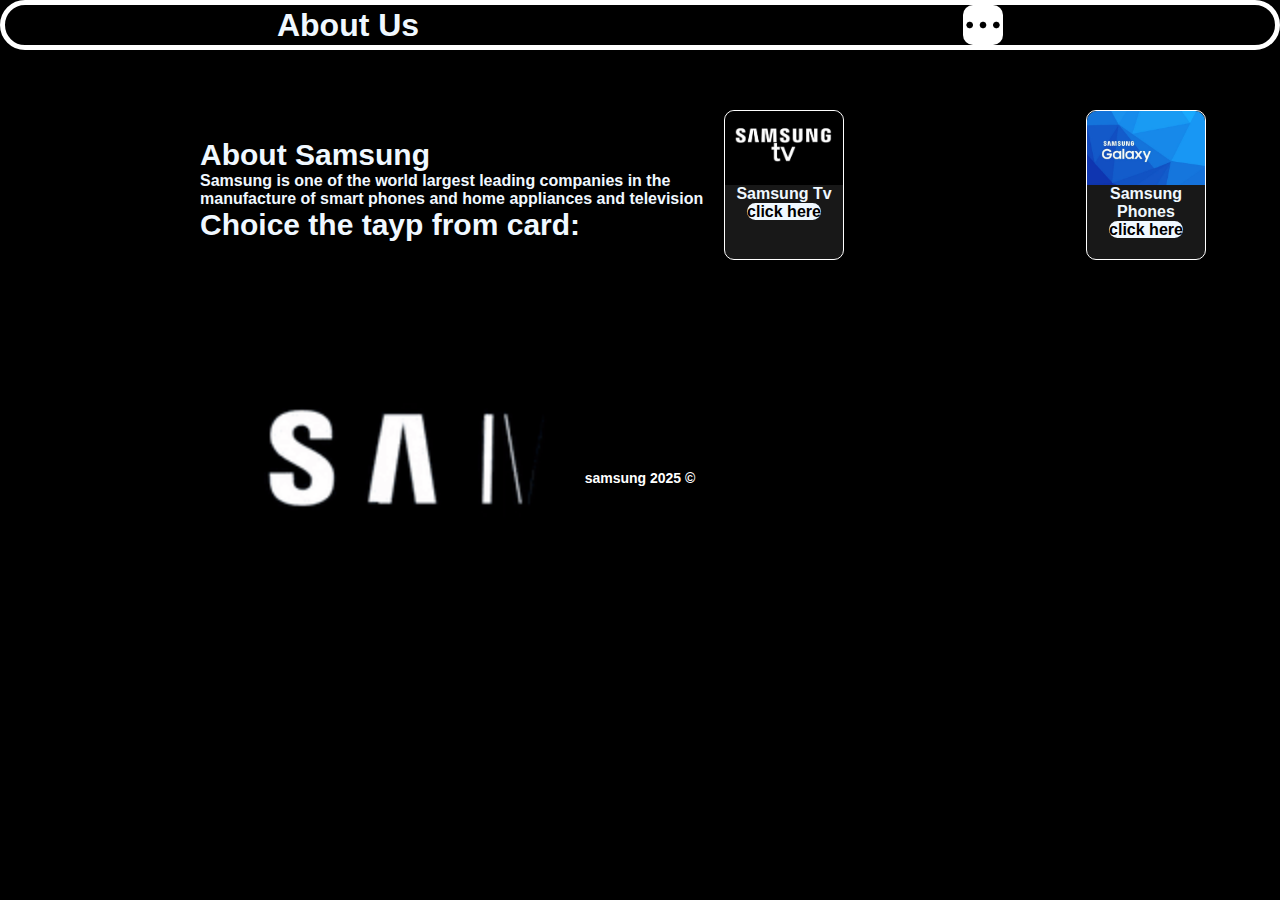
<file: index/about.html>
<!DOCTYPE html>
<html lang="en">

<head>
    <meta charset="UTF-8">
    <meta name="viewport" content="width=device-width, initial-scale=1.0">
    <link rel="stylesheet" href="../css/first.css">
    <link rel="stylesheet" href="../css/abu.css">
    <title>About Us</title>
</head>

<body>
    <header>
        <h1>About Us</h1>
        <div class="menu">
            <div class="menu_btn">
            </div>
            <div class="contact_man">
                <a href="index.html">Home</a>
                <a href="about.html">About</a>
                <a href="./contact.html">To Contact</a>
                <a href="./prodect.html">show price</a>
            </div>
        </div>

    </header>

    <div class="cont">
        <main>
            <h1>About Samsung</h1>
            <p>Samsung is one of the world largest
                leading companies in the manufacture of smart phones
                and home appliances
                and television </p>
            <h2>Choice the tayp from card:</h2>
        </main>
        <aside>

            <div class="card card-3">
                <div class="img-1"></div>
                <p>Samsung Tv</p>
                <a href="./tv.html">click here</a>
            </div>
            <div class="card card-4">
                <div class="img-2"></div>

                <p>Samsung Phones</p>
                <a href="../index/pho.html">click here</a>
            </div>

        </aside>
    </div>
    <footer>
        <p>
            samsung 2025
            &copy;
        </p>
    </footer>
</body>

</html>
</file>
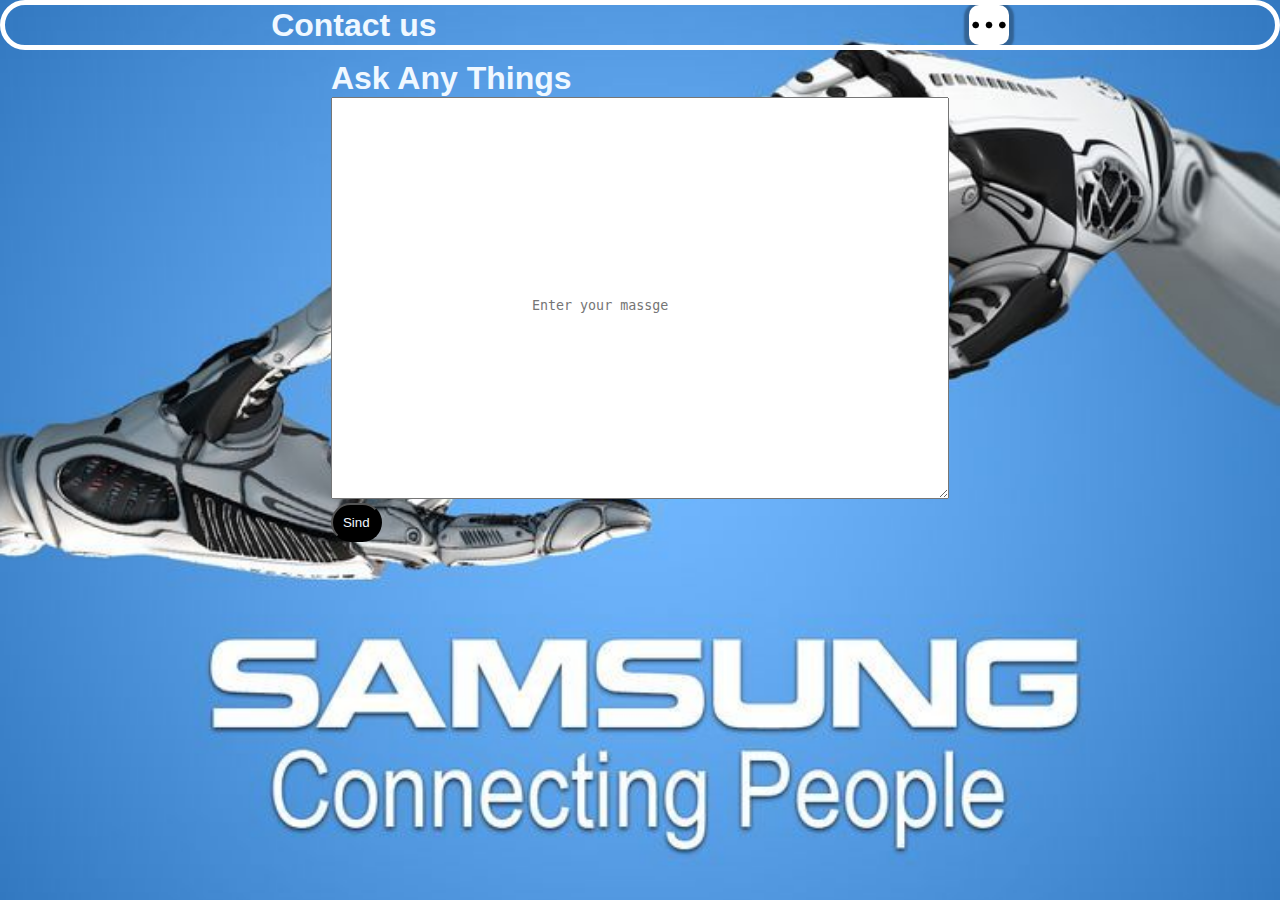
<file: index/cont.html>
<!DOCTYPE html>
<html lang="en">

<head>
    <meta charset="UTF-8">
    <meta name="viewport" content="width=device-width, initial-scale=1.0">
    <link rel="stylesheet" href="../css/first.css">
    <link rel="stylesheet" href="../css/cont.css">
    <title>Contact Us</title>
</head>

<body>
    <header>
        <h1>Contact us</h1>
        <div class="menu">
            <div class="menu_btn">
            </div>
            <div class="contact_man">
                <a href="index.html">Home</a>
                <a href="about.html">About</a>
                <a href="./contact.html">To Contact</a>
                <a href="./prodect.html">show price</a>
            </div>
        </div>
    </header>
    <footer>
        <form action="#" method="post">
            <h1>Ask Any Things</h1>
            <textarea name="" id="" placeholder="Enter your massge" required="pless enter the masges"></textarea>
            <button type="submit">Sind</button>
        </form>
    </footer>

</body>

</html>
</file>
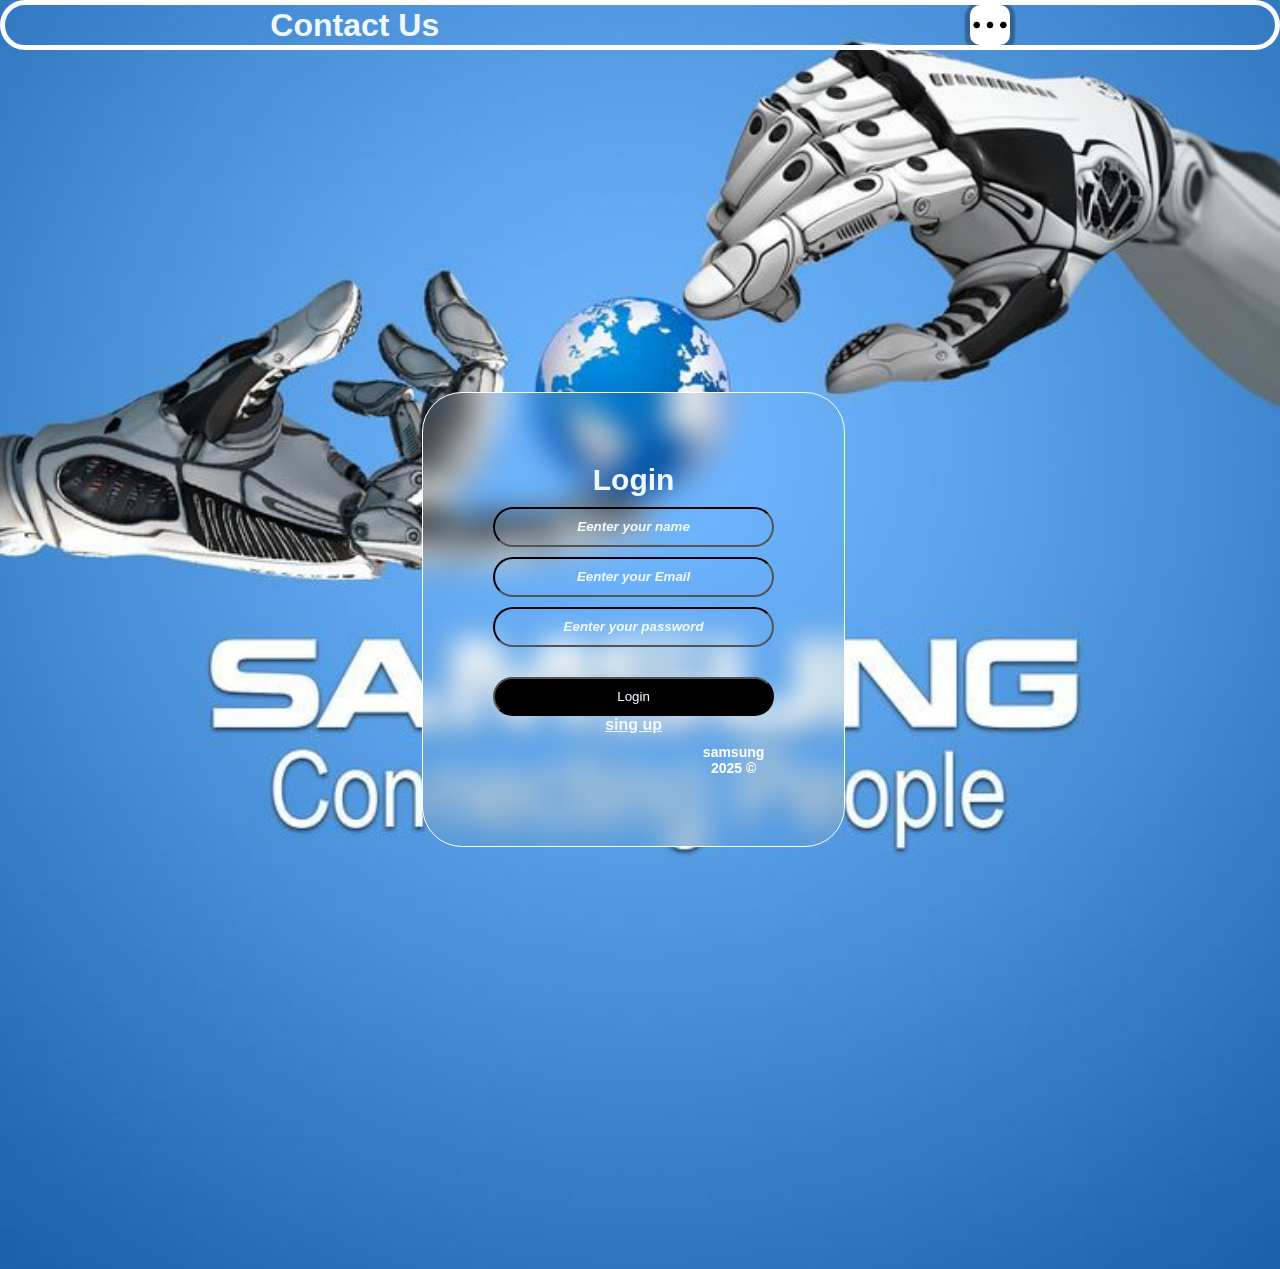
<file: index/contact.html>
<!DOCTYPE html>
<html lang="en">

<head>
    <meta charset="UTF-8">
    <meta name="viewport" content="width=device-width, initial-scale=1.0">
    <link rel="stylesheet" href="../css/first.css">
    <link rel="stylesheet" href="../css/cont.css">
    <title>Contact us</title>
</head>

<body>
    <header>
        <h1>Contact Us</h1>
        <div class="menu">
            <div class="menu_btn">
            </div>
            <div class="contact_man">
                <a href="index.html">Home</a>
                <a href="about.html">About</a>
                <a href="./contact.html">To Contact</a>
                <a href="./prodect.html">show price</a>
            </div>
        </div>

    </header>
    <div class="cont">
        <main>
            <form action="cont.html" method="post" onsubmit="return">
                <h1>Login</h1>
                <input type="text" placeholder="Eenter your name" id="username" required="username">
                <input type="email" placeholder="Eenter your Email">
                <input type="password" placeholder="Eenter your password" maxlength="6" id="password" required>
                <button type="submit">Login</button>
                <div class="sing">
                    <a href="#">sing up</a>
                </div>

                <footer>

                    <p>
                        samsung 2025
                        &copy;
                    </p>
                </footer>
            </form>
        </main>
    </div>

</body>

</html>
</file>
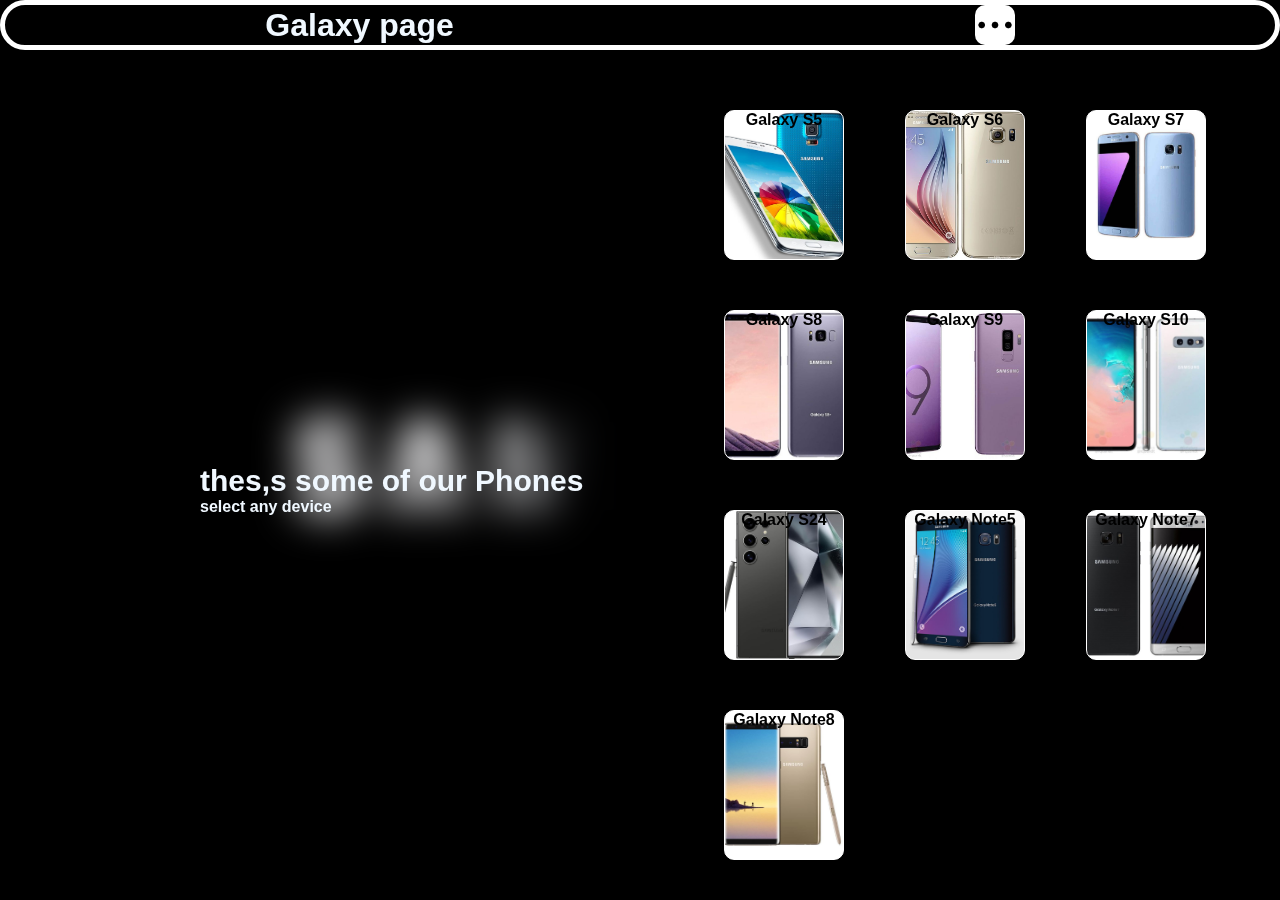
<file: index/pho.html>
<!DOCTYPE html>
<html lang="en">

<head>
    <meta charset="UTF-8">
    <meta name="viewport" content="width=device-width, initial-scale=1.0">
    <link rel="stylesheet" href="../css/first.css">
    <link rel="stylesheet" href="../css/ph.css">
    <link rel="stylesheet" href="../css/abu.css">
    <title>Phones Page</title>
</head>

<body>
    <header>
        <h1>Galaxy page</h1>
        <div class="menu">
            <div class="menu_btn">
            </div>
            <div class="contact_man">
               <a href="index.html">Home</a>
                <a href="about.html">About</a>
                <a href="./contact.html">To Contact</a>
                <a href="./prodect.html">show price</a>
            </div>
        </div>

    </header>
    <div class="cont">
        <main>
            <h1>thes,s some of our Phones</h1>
            <p>select any device</p>
        </main>
        <aside>
            <div class="card card-5">
                <p>Galaxy S5</p>
            </div>
            <div class="card card-6">
                <p>Galaxy S6</p>
            </div>
            <div class="card card-8">
                <p>Galaxy S7</p>
            </div>
            <div class="card card-10">
                <p>Galaxy S8</p>
            </div>
            <div class="card card-11">
                <p>Galaxy S9</p>
            </div>
            <div class="card card-12">
                <p>Galaxy S10</p>
            </div>
            <div class="card card-13">
                <p>Galaxy S24</p>
            </div>
            <div class="card card-14">
                <p>Galaxy Note5</p>

            </div>
            <div class="card card-15">
                <p>Galaxy Note7</p>
            </div>
            <div class="card card-16">
                <p>Galaxy Note8</p>
            </div>

        </aside>

    </div>
</body>

</html>
</file>
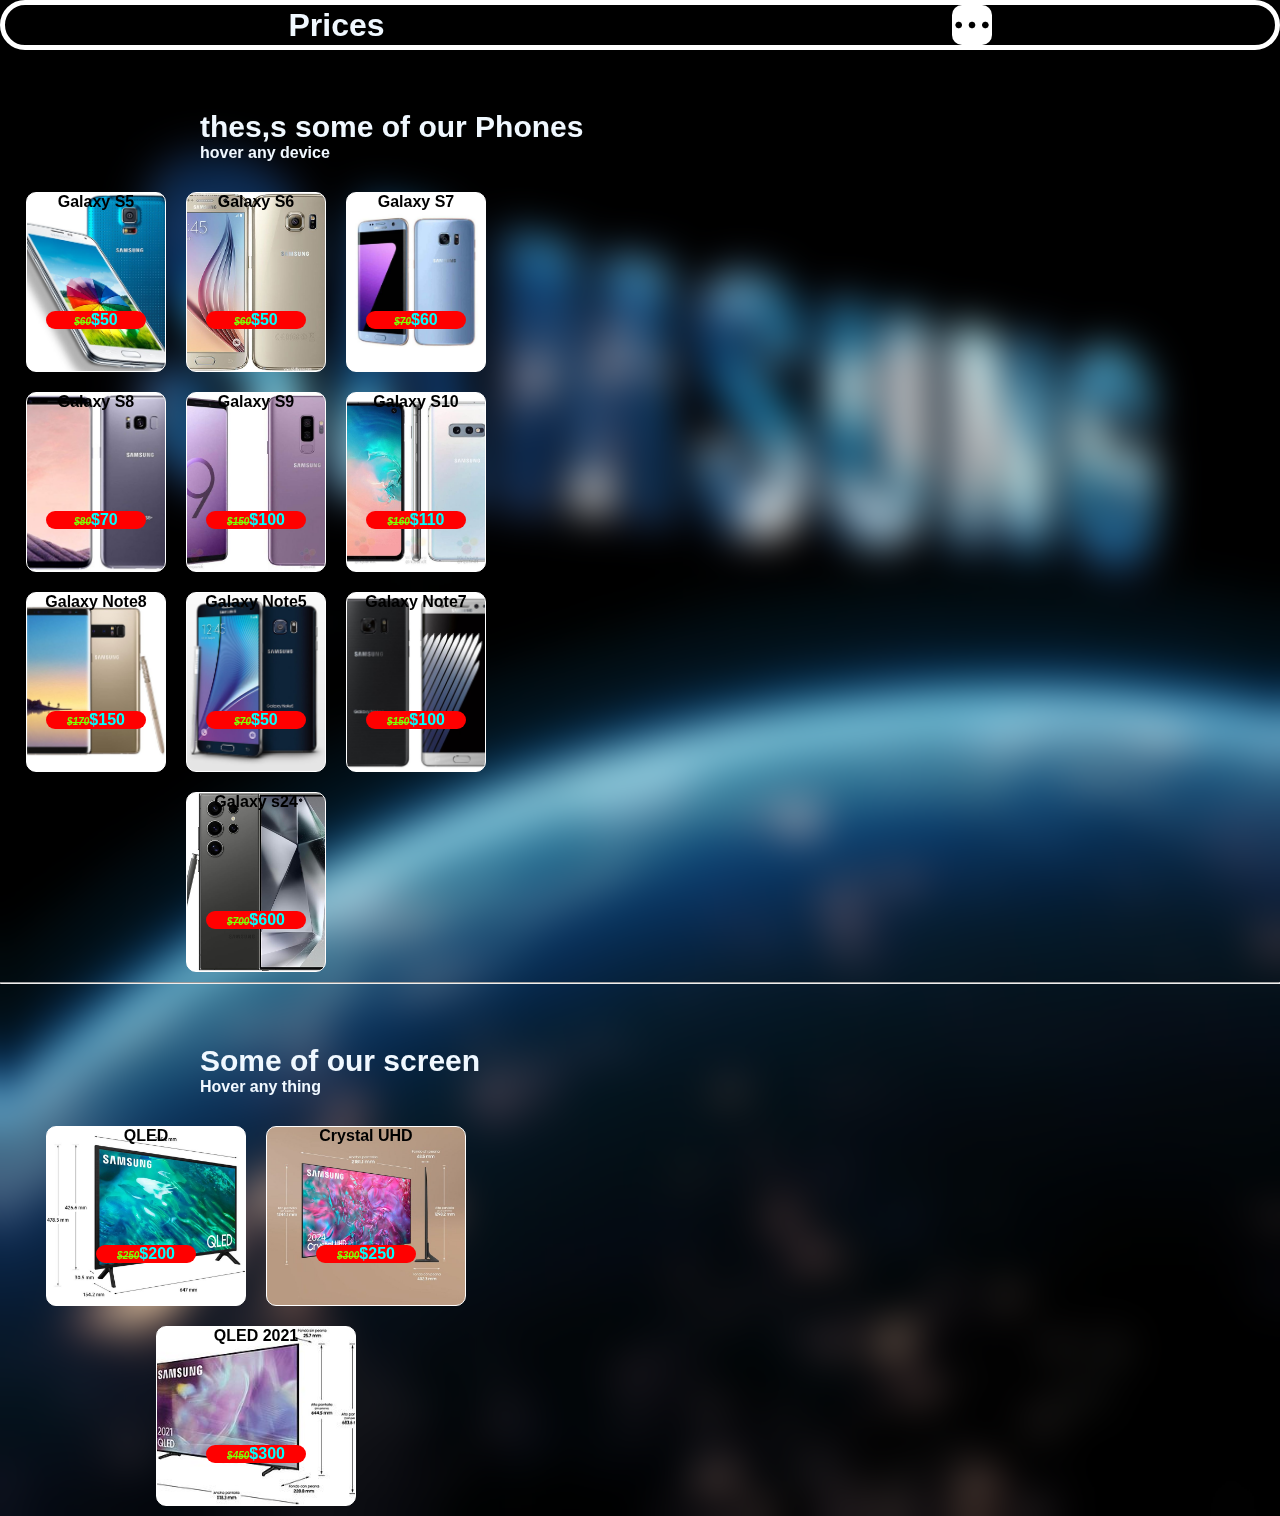
<file: index/prodect.html>
<!DOCTYPE html>
<html lang="en">

<head>
    <meta charset="UTF-8">
    <meta name="viewport" content="width=device-width, initial-scale=1.0">
    <link rel="stylesheet" href="../css/abu.css">
    <link rel="stylesheet" href="../css/first.css">
    <link rel="stylesheet" href="../css/ph.css">
    <title>prodect</title>
</head>

<body>
    <header>
        <h1>Prices</h1>
        <div class="menu">
            <div class="menu_btn">
            </div>
            <div class="contact_man">
             <a href="index.html">Home</a>
                <a href="about.html">About</a>
                <a href="./contact.html">To Contact</a>
                <a href="./prodect.html">show price</a>
            </div>
        </div>

    </header>
    <main>
        <h1>thes,s some of our Phones</h1>
        <p>hover any device</p>
    </main>
    <aside>
        <div class="card card-5">
            <p>Galaxy S5 </p>
            <footer><span><del>$60</del>$50</span></footer>
        </div>
        <div class="card card-6">
            <p>Galaxy S6</p>
            <footer><span><del>$60</del>$50</span></footer>
        </div>
        <div class="card card-8">
            <p>Galaxy S7</p>
            <footer><span><del>$70</del>$60</span></footer>
        </div>
        <div class="card card-10">
            <p>Galaxy S8</p>
            <footer><span><del>$80</del>$70</span></footer>
        </div>
        <div class="card card-11">
            <p>Galaxy S9</p>
            <footer><span><del>$150</del>$100</span></footer>
        </div>
        <div class="card card-12">
            <p>Galaxy S10</p>
            <footer><span><del>$160</del>$110</span></footer>
        </div>
        <div class="card card-16">
            <p>Galaxy Note8</p>
            <footer><span><del>$170</del>$150</span></footer>
        </div>
        <div class="card card-14">
            <p>Galaxy Note5</p>
            <footer><span><del>$70</del>$50</span></footer>
        </div>
        <div class="card card-15">
            <p>Galaxy Note7</p>
            <footer><span><del>$150</del>$100</span></footer>
        </div>
        <div class="card card-13">
            <p>Galaxy s24</p>
            <footer><span><del>$700</del>$600</span></footer>
        </div>

    </aside>

    </div>
    <hr>

    <main>
        <h1>Some of our screen</h1>
        <p>Hover any thing</p>
    </main>
    <aside>
        <div class="card card-17">
            QLED
            <footer><span><del>$250</del>$200</span></footer>
        </div>
        <div class="card card-18">Crystal UHD
            <footer><span><del>$300</del>$250</span></footer>
        </div>
        <div class="card card-19">
            QLED 2021
            <footer><span><del>$450</del>$300</span></footer>
        </div>
    </aside>
</body>

</html>
</file>
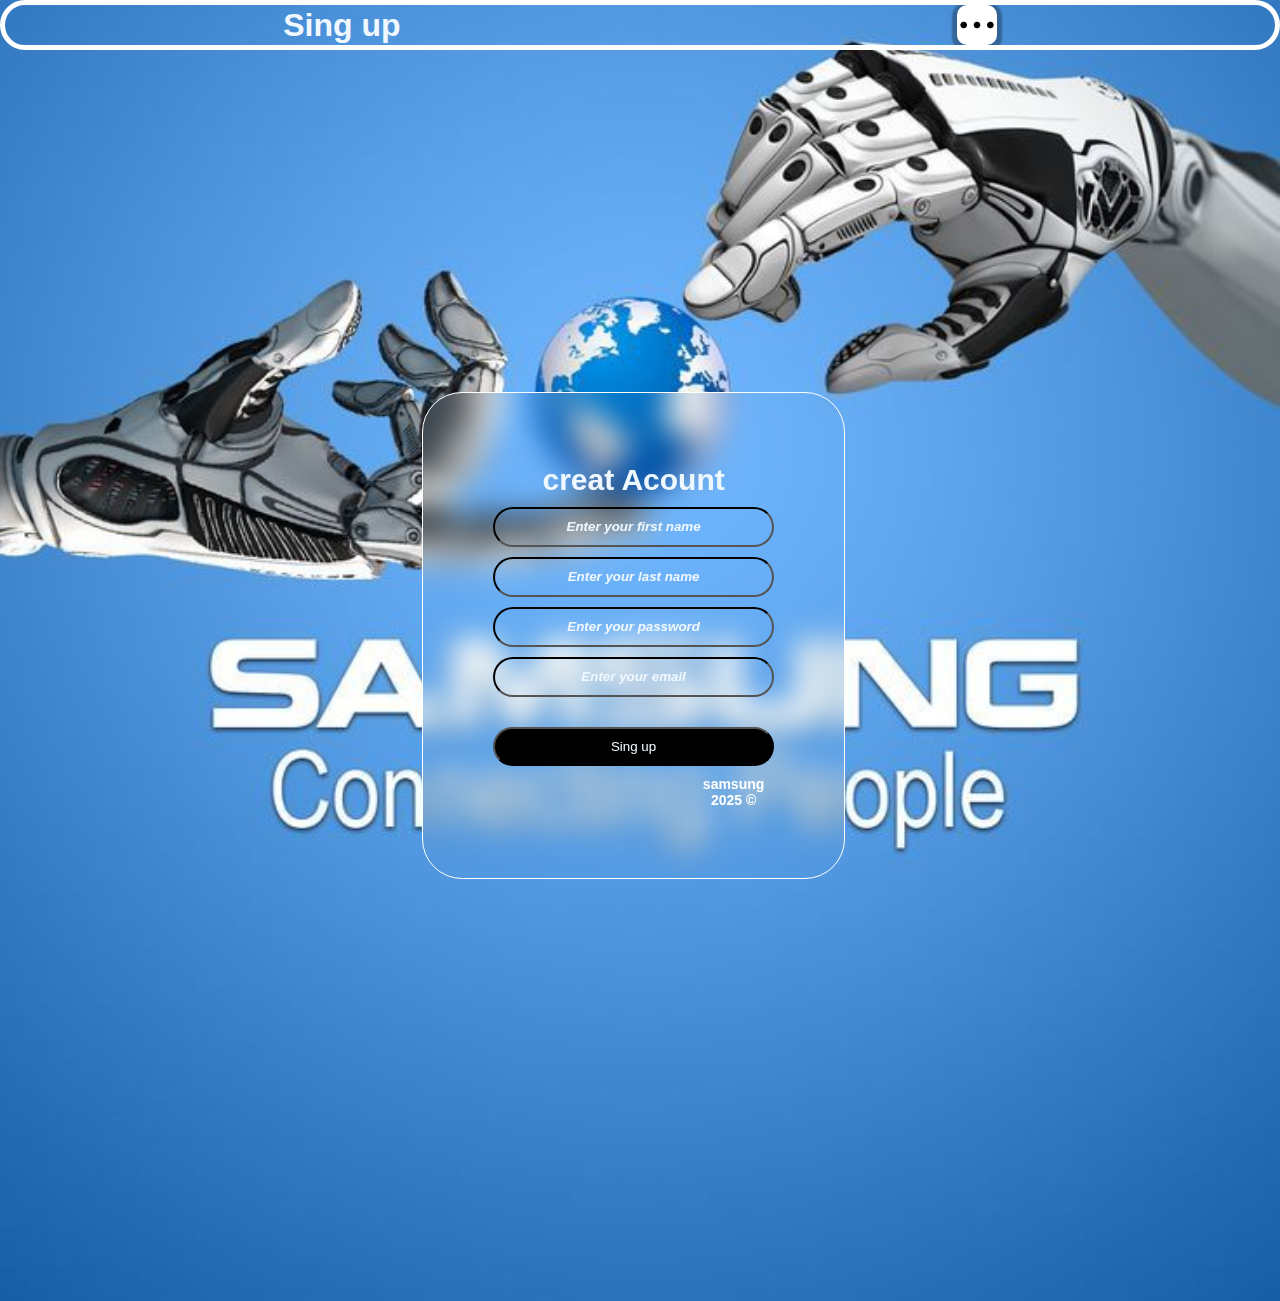
<file: index/sing_up.html>
<!DOCTYPE html>
<html lang="en">

<head>
    <meta charset="UTF-8">
    <meta name="viewport" content="width=device-width, initial-scale=1.0">
    <link rel="stylesheet" href="../css/first.css">
    <link rel="stylesheet" href="../css/cont.css">
    <title>sing up</title>
</head>

<body>
    <header>
        <h1>Sing up</h1>
        <div class="menu">
            <div class="menu_btn">
            </div>
            <div class="contact_man">
           <a href="index.html">Home</a>
                <a href="about.html">About</a>
                <a href="./contact.html">To Contact</a>
                <a href="./prodect.html">show price</a>
            </div>
        </div>

    </header>
    <div class="cont">
        <main>
            <form action="cont.html" method="post" onsubmit="return">
                <h1>creat Acount</h1>
                <input type="text" required="username" name="first" placeholder="Enter your first name">
                <input type="text" placeholder="Enter your last name" required>
                <input type="password" required placeholder="Enter your password" name="password">
                <input type="email" required placeholder="Enter your email" name="email">
                <button type="submit">Sing up</button>
                <footer>

                    <p>
                        samsung 2025
                        &copy;
                    </p>
                </footer>
            </form>
        </main>
    </div>

</body>

</html>
</file>
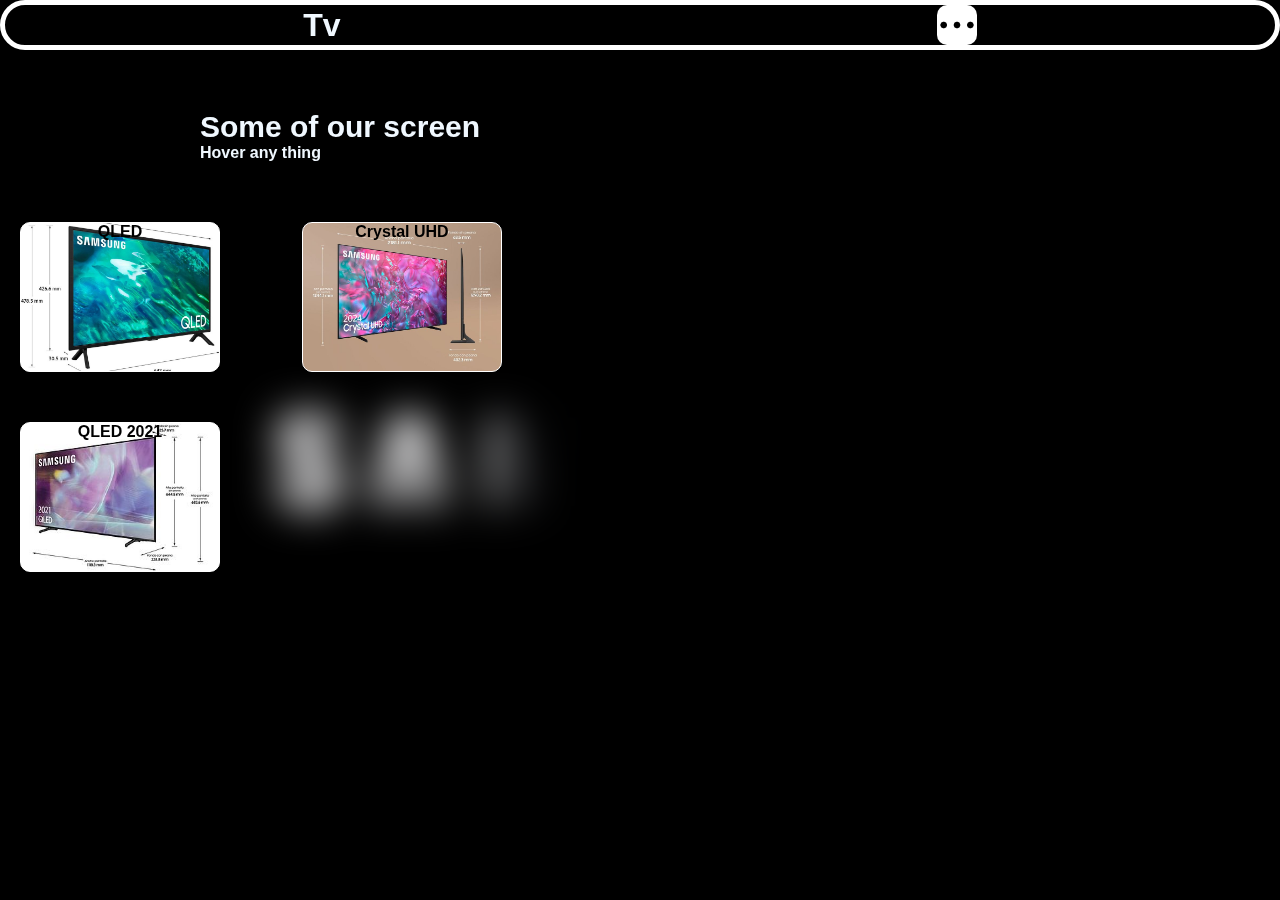
<file: index/tv.html>
<!DOCTYPE html>
<html lang="en">

<head>
    <meta charset="UTF-8">
    <meta name="viewport" content="width=device-width, initial-scale=1.0">
    <link rel="stylesheet" href="../css/first.css">
    <link rel="stylesheet" href="../css/abu.css">
    <link rel="stylesheet" href="../css/ph.css">
    <title>Samsung Tv</title>
</head>

<body>
    <header>
        <h1>Tv</h1>
        <div class="menu">
            <div class="menu_btn">
            </div>
            <div class="contact_man">
             <a href="index.html">Home</a>
                <a href="about.html">About</a>
                <a href="./contact.html">To Contact</a>
                <a href="./prodect.html">show price</a>
            </div>
        </div>

    </header>
    <main>
        <h1>Some of our screen</h1>
        <p>Hover any thing</p>
    </main>
    <aside>
        <div class="card card-17">
            QLED
        </div>
        <div class="card card-18">Crystal UHD</div>
        <div class="card card-19">QLED 2021</div>
    </aside>

</body>

</html>
</file>
<file: css/first.css>
@import url('https://fonts.googleapis.com/css2?family=Oleo+Script:wght@400;700&display=swap');

* {
    margin: 0;
    padding: 0;
    box-sizing: border-box;
    color: aliceblue;
}

body {
    font-family: sans-serif;
    background-image: url("../imge/764556474279919458.jpeg");
    background-repeat: no-repeat;
    background-position: center;
    background-size: cover;
    background-attachment: fixed;
    font-weight: bold;
}

header {
    display: flex;
    flex-direction: row;
    flex-wrap: nowrap;
    justify-content: space-around;
    align-items: center;
    border: 5px solid white;
    border-radius: 50px;
    font-family: sans-serif;
    align-self: baseline;
    overflow: hidden;
}

header.menu {
    position: relative;
    display: inline-block;
}

.menu_btn {
    font-size: 26px;
    cursor: pointer;
    padding: 20px;
    border-radius: 10px;
    background: white;
    box-shadow: 0 2px 2px 5px rgb(0, 0, 0, 0.3);
    background-image: url("../icons/option.png");
    background-size: cover;
    background-position: center;
    background-repeat: no-repeat;

}

.contact_man {
    display: none;
    position: absolute;
    top: 45px;
    background: black;
    min-width: 150px;
    border-radius: 6px;
    box-shadow: 0 2px 2px 5px rgb(0, 0, 0, 0.2);
    overflow: hidden;
    z-index: 1;

}

.contact_man a {
    display: block;
    padding: 10px 15px;
    text-decoration: none;
    color: white;
    transition: background 0.2s;
}

.contact_man a:hover {
    background: #f0f0f0;
    color: black;
}

.menu:hover .contact_man {
    display: block;
}

header form input {
    padding: 10px;
    border-radius: 20px;
    color: white;
    background-color: transparent;
}

h1 {
    display: flex;
    flex-direction: column;
    align-content: center;
    justify-content: center;
}

h1 img {
    width: 70px;
}

.cont {
    display: flex;
    flex-direction: row;
    flex-wrap: nowrap;
    justify-content: space-between, center;
    align-items: center;
}


main {
    display: flex;
    flex-direction: column;
    width: 55%;
    margin-top: 60px;
    justify-content: flex-start;
}

main h1,
h2 {
    font-size: 30px;
    margin-left: 200px;
}

main p {
    margin-left: 200px;
}

aside {
    display: flex;
    flex-direction: row;
    flex-wrap: wrap;
    justify-content: center;
    margin-top: 20px;
    width: 40%;
}

aside img {
    width: 100%;
    height: 100%;
}

.card {

    margin: 10px;
    width: 140px;
    height: 180px;
    border-radius: 10px;
    padding: 0;
    background-repeat: no-repeat;
    background-size: cover;
    background-position: center;
    transition: 0.5s;
}

.card-1 {
    background-image: url("../wow_slaider/8d5abf046065c79826339ab0ce06b40e\ \(1\).jpg");

}

.card-2 {
    background-image: url("../wow_slaider/4440e2c23827d90286d3d2f3c5137040.jpg");
}



footer {
    display: flex;
    flex-direction: row;
    flex-wrap: nowrap;
    justify-content: center;
    align-content: center;
    margin-top: 100px;
    cursor: default;
}

footer p {
    color: #fff;
    font-size: 14px;
}
</file>
<file: css/abu.css>
body {
    background-image: url("../imge/SamsungLogoanimationGIF-ezgif.com-video-to-gif-converter.gif");
}

main {
    width: 55%;
}

aside {
    width: 40%;
    align-content: center;
    justify-content: space-between;
}

footer {
    margin-top: 200px;
}

.card {
    width: 120px;
    height: 150px;
    margin: 10px;
    margin-top: 40px;
    margin-left: 20px;
    border: 1px solid white;
    border-radius: 10px;
    text-align: center;
    color: black;
    background-color: rgba(105, 105, 105, 0.229);
}


.card a {
    text-decoration: none;
    color: black;
    background-color: aliceblue;
    border-radius: 10px;
}

.card a:hover {
    color: aliceblue;
    background-color: darkblue;
}

.card:hover {
    border-width: 2px;

}

.img-1 {
    width: 100%;
    height: 50%;
    background-image: url("../imge/sam_tv.jpg");
    background-size: cover;
    background-position: center;
    background-attachment: local;
    border-radius: 10px 10px 0 0;
}

.img-2 {
    width: 100%;
    height: 50%;
    background-image: url("../imge/b1d14547763b3efee3f74c3f6e6e4684.jpg");
    background-size: cover;
    background-position: center;
    background-attachment: local;
    border-radius: 10px 10px 0 0;
}
</file>
<file: css/cont.css>
body {
    background-image: url("../imge/55265f50ec080c7fac0d5c2e8bc0badd.jpg");
}

main form {
    display: flex;
    flex-direction: column;
    width: 60%;
    height: 30%;
    margin: 60%;
    margin-top: 40%;
    padding: 70px;
    border: 1px solid white;
    text-align: center;
    backdrop-filter: blur(15px);
    border-radius: 40px;
}

form h1 {
    margin-bottom: 10px;
    margin: auto;
}

main input {
    margin-top: 10px;
    height: 40px;
    background-color: transparent;
    font-weight: bolder;
    border-radius: 20px;
    border-color: black;
}

input::placeholder {
    color: aliceblue;
    font-style: italic;
    text-align: center;
    font-family: sans-serif;
}


button {
    padding: 10px;
    background-color: black;
    border-radius: 30PX;
    margin-top: 30px;
}


form a:hover {
    color: blue
}

button:hover {
    background-color: transparent;
    color: black;
    border-color: aliceblue;
    transition: 0.4ms;
}

footer {
    margin-top: 10px;
}

footer textarea {
    width: 100%;
    height: 40%;
    padding: 200px;
    overflow: hidden;
    color: black;

}

footer button {
    margin: auto;
}
</file>
<file: css/ph.css>
body {
    backdrop-filter: blur(20px);
}


.card:hover {
    color: black;
    box-shadow: 7px 7px 10px white;
    height: 157px;
}

.card p {
    color: black;
    font-weight: bold;
}

.card-5 {
    background-image: url("../imge/S5.jpg");
}

.card-6 {
    background-image: url("../imge/S6\ \(2\).jpg");
}

.card-8 {
    background-image: url("../imge/S7.jpg");
}

.card-10 {
    background-image: url("../imge/S8.jpg");
}

.card-11 {
    background-image: url("../imge/S9.jpg");
}

.card-12 {
    background-image: url("../imge/S10.jpg");
}

.card-13 {
    background-image: url("../imge/S24.jpg");
}

.card-14 {
    background-image: url("../imge/note5.jpg");
}

.card-15 {
    background-image: url("../imge/note7.jpg");
}

.card-16 {
    background-image: url("../imge/note8.jpg");

}

.card-17 {
    background-image: url("../imge/tv1.jpg");
    width: 200px;
}

.card-18 {
    background-image: url("../imge/tv2.jpg");
    width: 200px;
}

.card-19 {
    background-image: url("../imge/tv3.jpg");
    width: 200px;
}

.cord-19 footer {
    margin-bottom: 50px;
}

.card footer span {
    width: 100px;
    color: cyan;
    background-color: red;
    border-radius: 20px;
}

.card footer span del {
    color: chartreuse;
    font-style: italic;
    font-size: x-small;
}

.card footer span:hover {
    box-shadow: 5px 5px 5px green;
}
</file>
